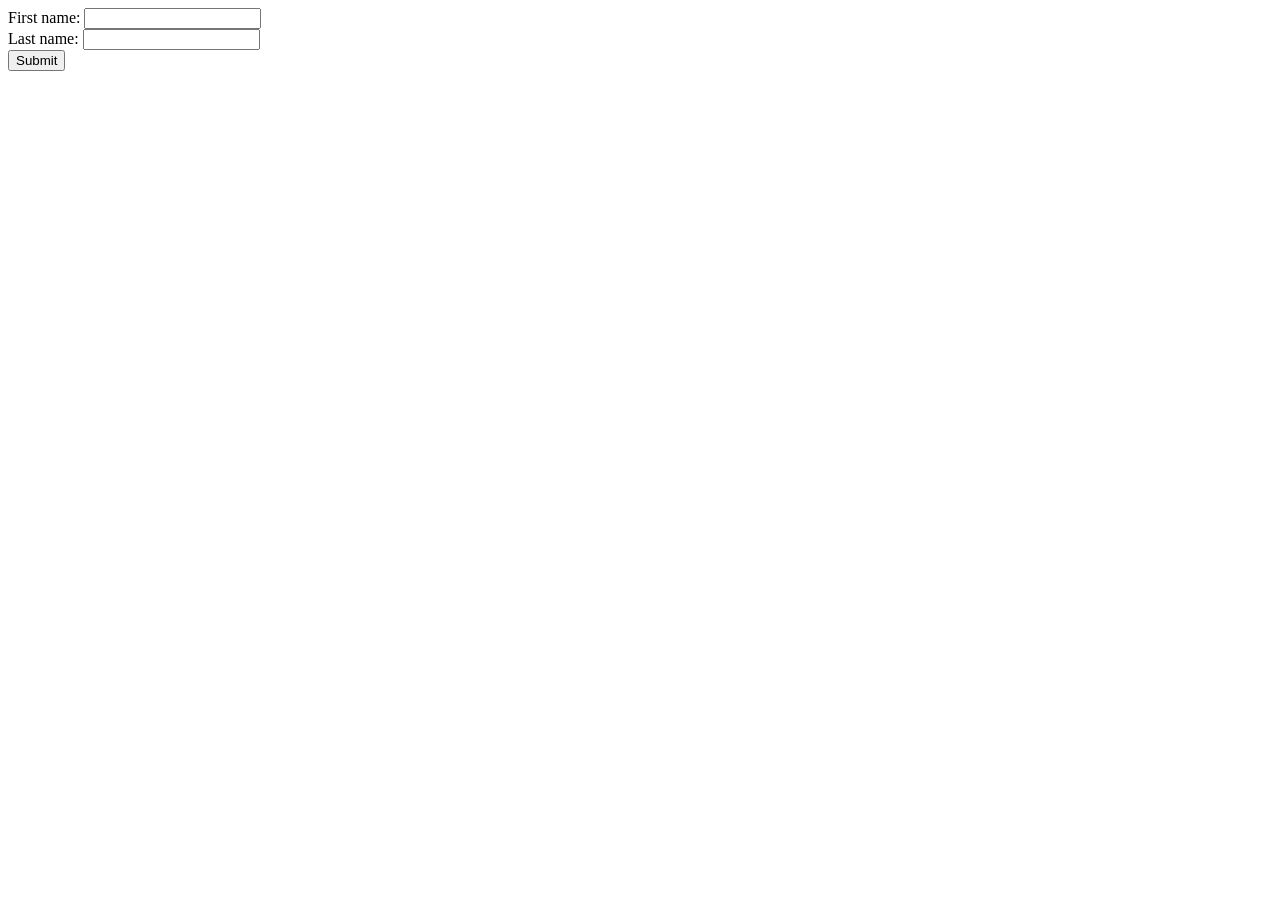
<file: introducao/eventos/formulario-teste.html>
<!DOCTYPE html>
<html lang="en">
<head>
    <meta charset="UTF-8">
    <meta name="viewport" content="width=device-width, initial-scale=1.0">
    <title>Document</title>
</head>
<body>
    <form action="">
        <div>
            <label for="fname">First name:</label>
            <input id="fname" type="text">
        </div>

        <div>
            <label for="lname">Last name:</label>
            <input id="lname" type="text">
        </div>

        <div>
            <input id="submit" type="submit">
        </div>
    </form>
    <p></p>
    <script src="formulario.js"></script>
</body>
</html>
</file>
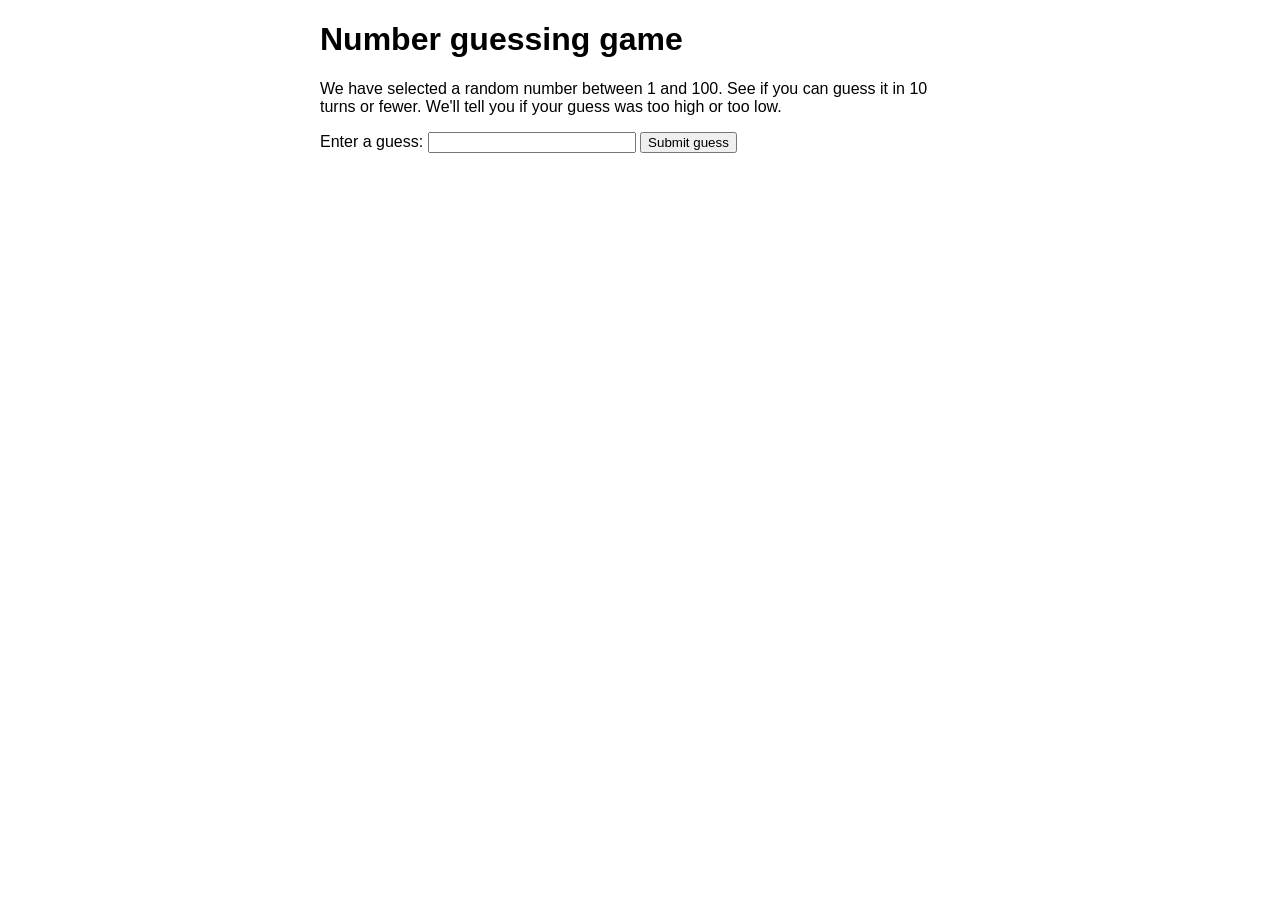
<file: introducao/jogo-adivinhacao/jogo_adivinhacao.html>
<!DOCTYPE html>
<html lang="en-US">
  <head>
    <meta charset="utf-8">

    <title>Number guessing game</title>

    <style>
      html {
        font-family: sans-serif;
      }

      body {
        width: 50%;
        max-width: 800px;
        min-width: 480px;
        margin: 0 auto;
      }
      
      .form input[type="number"] {
        width: 200px;
      }

      .lastResult {
        color: white;
        padding: 3px;
      }
    </style>
  </head>

  <body>
    <h1>Number guessing game</h1>

    <p>We have selected a random number between 1 and 100. See if you can guess it in 10 turns or fewer. We'll tell you if your guess was too high or too low.</p>

    <div class="form">
      <label for="guessField">Enter a guess: </label>
      <input type="number" min="1" max="100" required id="guessField" class="guessField">
      <input type="submit" value="Submit guess" class="guessSubmit">
    </div>

    <div class="resultParas">
      <p class="guesses"></p>
      <p class="lastResult"></p>
      <p class="lowOrHi"></p>
    </div>

    <script defer src="jogo_adivinhacao.js" ></script>
  </body>
</html>
</file>
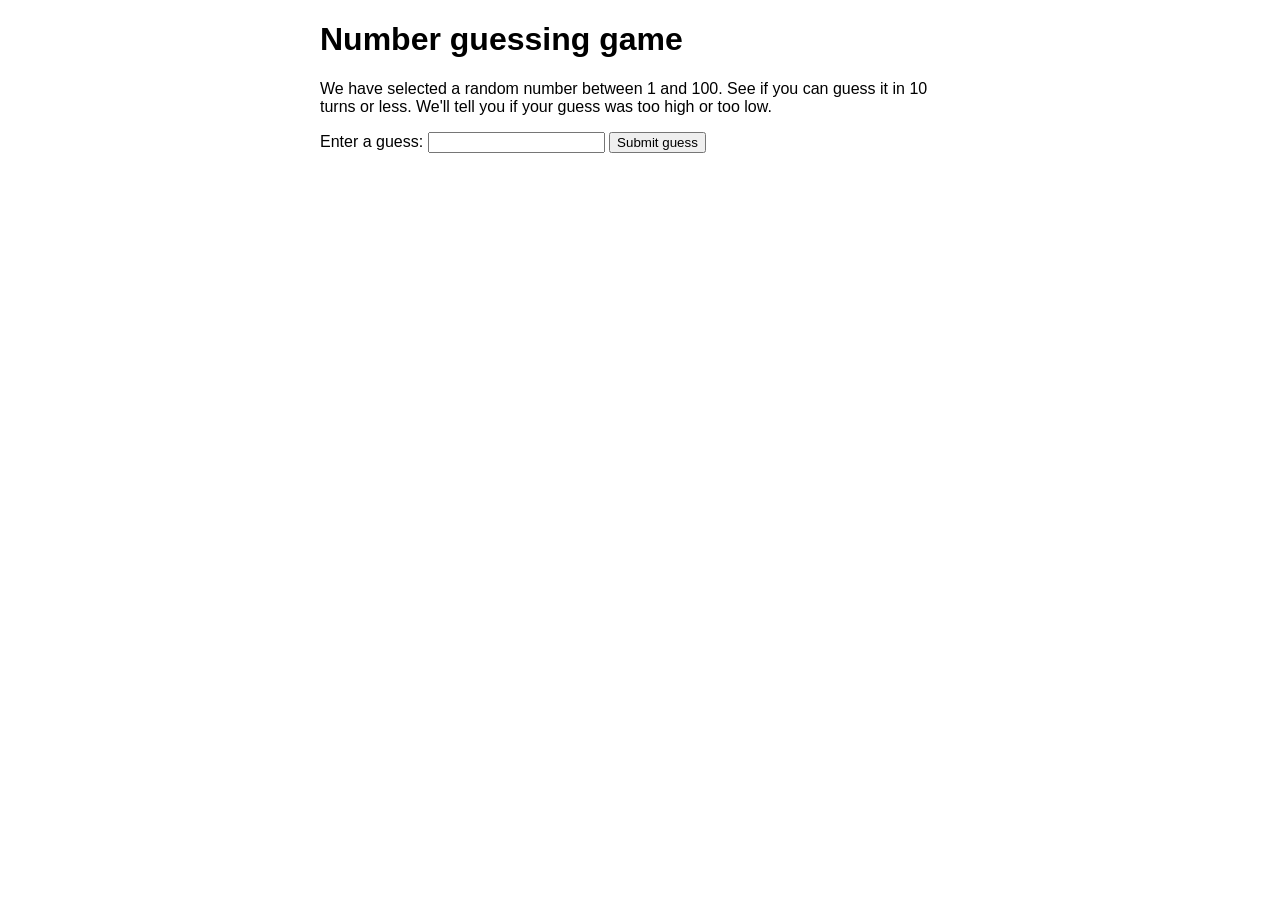
<file: introducao/jogo-erro/jogo-erro.html>
<!doctype html>
<html lang="en-US">
  <head>
    <meta charset="utf-8" />

    <title>Number guessing game</title>

    <style>
      html {
        font-family: sans-serif;
      }
      body {
        width: 50%;
        max-width: 800px;
        min-width: 480px;
        margin: 0 auto;
      }
      .lastResult {
        color: white;
        padding: 3px;
      }
    </style>
  </head>

  <body>
    <h1>Number guessing game</h1>

    <p>
      We have selected a random number between 1 and 100. See if you can guess
      it in 10 turns or less. We'll tell you if your guess was too high or too
      low.
    </p>

    <div class="form">
      <label for="guessField">Enter a guess: </label>
      <input type="text" id="guessField" class="guessField" />
      <input type="submit" value="Submit guess" class="guessSubmit" />
    </div>

    <div class="resultParas">
      <p class="guesses"></p>
      <p class="lastResult"></p>
      <p class="lowOrHi"></p>
    </div>

    <script>
      let randomNumber = Math.floor(Math.random() * 100) + 1;
      const guesses = document.querySelector(".guesses");
      const lastResult = document.querySelector(".lastResult");
      const lowOrHi = document.querySelector(".lowOrHi");
      const guessSubmit = document.querySelector(".guessSubmit");
      const guessField = document.querySelector(".guessField");

      let guessCount = 1;
      let resetButton;

      function checkGuess() {
        const userGuess = Number(guessField.value);
        if (guessCount === 1) {
          guesses.textContent = "Previous guesses: ";
        }
        guesses.textContent += userGuess + " ";

        if (userGuess === randomNumber) {
          lastResult.textContent = "Congratulations! You got it right!";
          lastResult.style.backgroundColor = "green";
          /* lowOrHi.textContent = ""; */
          setGameOver();
        } else if (guessCount === 10) {
          lastResult.textContent = "!!!GAME OVER!!!";
          setGameOver();
        } else {
          lastResult.textContent = "Wrong!";
          lastResult.style.backgroundColor = "red";
          if (userGuess < randomNumber) {
            lowOrHi.textContent = "Last guess was too low!";
          } else if (userGuess > randomNumber) {
            lowOrHi.textContent = "Last guess was too high!";
          }
        }

        guessCount++;
        guessField.value = "";
        guessField.focus();
      }
      guessSubmit.addEventListener("click", checkGuess);

      function setGameOver() {
        guessField.disabled = true;
        guessSubmit.disabled = true;
        resetButton = document.createElement("button");
        resetButton.textContent = "Start new game";
        document.body.appendChild(resetButton);
        resetButton.addEventListener("click", resetGame);
      }

      function resetGame() {
        guessCount = 1;

        const resetParas = document.querySelectorAll(".resultParas p");
        for (const resetPara of resetParas) {
          resetPara.textContent = "";
        }
        resetButton.parentNode.removeChild(resetButton);

        guessField.disabled = false;
        guessSubmit.disabled = false;
        guessField.value = "";
        guessField.focus();

        lastResult.style.backgroundColor = "white";

        randomNumber = Math.floor(Math.random() * 100) + 1;
      }
    </script>
  </body>
</html>
</file>
